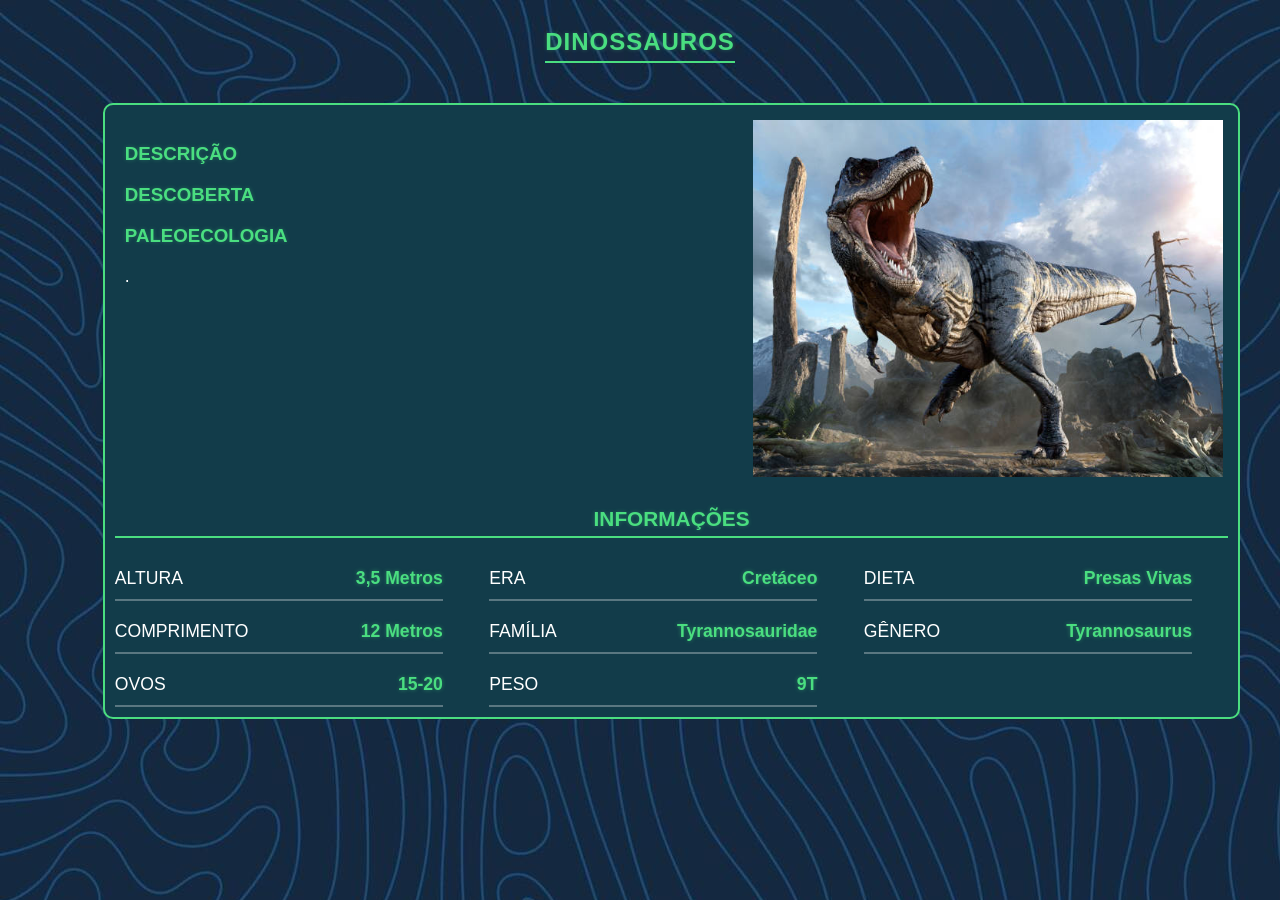
<file: dino.html>
<!DOCTYPE html>
<html lang="pt-br">
<head>
    <meta charset="UTF-8">
    <meta name="viewport" content="width=device-width, initial-scale=1.0">
    <title>Página de dinossauros</title>
    <link rel="stylesheet" href="styles.css">
</head>
<body>
    <section class="pagina">
    <div class="titulo-main">
    <h2 class="titulo-dino">Dinossauros</h2>
    </div>
    <h1 class="subtitulo-main" id="nome-dino"></h1>
    <section class="seçao">
    <div class="conteudo-dino">
        <div class="conteudo-principal">
        <div class="texto-esquerdo">
                 <div class="badge-dino">
                
            </div>
            <div class="descricao">
                <h3 class="subtitulo-dino">Descrição</h3>
            <p id="descricao-dino">
            </p>
            </div>
            <div class="descoberta">
                <h3 class="subtitulo-dino">Descoberta</h3>

                <p id="descoberta-dino">       
                </p>
            </div>
        
            <div class="paleoecologia">
                <h3 class="subtitulo-dino">Paleoecologia</h3>
                <p id="paleoecologia-dino">.
                </p>
            </div>
        </div>
        <div class="img-dino">
            <img id="imagem-dino" src="imgs/rex.png" alt="Tiranossauro rex">
        </div>
        </div>
            <div class="informaçoes-dino">
                <h3 class="subtitulo-respostas">Informações</h3>
                <div class="informaçao">
                <div class="info-linha">
                <label class="subtitulo-informaçao">Altura</label>
                <span id="altura-dino" class="resposta">3,5 metros</span>
                
                </div>
                
                <div class="info-linha">
                <label class="subtitulo-informaçao">Era</label>
                <span id="era-dino" class="resposta">Cretáceo</span>
                
                </div>
                
                <div class="info-linha">
                <label class="subtitulo-informaçao">Dieta</label>
                <span id="dieta-dino" class="resposta">Presas vivas</span>
                
                </div>
                
                <div class="info-linha">
                <label class="subtitulo-informaçao">Comprimento</label>
                <span id="comprimento-dino" class="resposta">12 metros</span>
                
                </div>
                
                <div class="info-linha">
                <label class="subtitulo-informaçao">Família</label>
                <span id="familia-dino" class="resposta">Tyrannosauridae</span>
                
                </div>
                
                <div class="info-linha">
                <label class="subtitulo-informaçao">Gênero</label>
                <span id="genero-dino" class="resposta">Tyrannosaurus</span>
                
                </div>
                
                <div class="info-linha">
                <label class="subtitulo-informaçao">Ovos</label>
                <span id="ovos-dino" class="resposta">15-20</span>
                </div>
                
                <div class="info-linha">
                <label class="subtitulo-informaçao">Peso</label>
                <span id="peso-dino" class="resposta">9T</span>
                </div>
            </div>
            </div>
    </div>
    </section>
    <script src="dino.js"></script>
</body>
</html>
</file>
<file: styles.css>
* {
    box-sizing: border-box;
}
html {
    scroll-behavior: smooth;
}
body {
    overflow-x: hidden;
   background-image: url(imgs/fundo.png);
}
a {
    color: #Ffffff;
    text-decoration: none;
}
.titulo {
    font-family: 'Oxanium', sans-serif;
    color: #4ade80;
    margin: 1rem;
    text-align: center;
    text-transform: uppercase;
    font-size: 2rem;
    letter-spacing: 1px;
    border-bottom: 2px solid #4ade80;
    display: inline-block;
    padding-bottom: 8px;
}
p {
    color: #Ffffff ;
    font-family: "Share tech Mono", sans-serif;
}
.topo {
    margin: 0.5rem;
    display: flex;
    flex-direction: column;
    justify-content: center;
    align-items: center;
}
.informacoes {
    color: #Ffffff;
   margin-top: 0.5rem;
   font-family: Tahoma, sans-serif;
   font-size: 0.95rem;
}
.navegaçao {
    box-shadow: 0px 0px 5px #4ade80;
    text-align: center;
    border-radius: 20px;
    background-color: #123c4a;
    padding: 1rem;
    width: 25rem;
    font-family:'Gill Sans', 'Gill Sans MT', Calibri, 'Trebuchet MS',  sans-serif;
}

.inicio {
    display: flex;
    flex-direction: column;
    justify-content: center;
    align-items: center;
}
.subtitulo {
    margin-top: 2rem;
    font-family: 'Oxanium', sans-serif;
    text-transform: uppercase;
    color: #Ffffff;
    letter-spacing: 1px;
    font-size: 1.5rem;
    text-align: center;
}
img {
    border-radius: 0px 5px 0px 15px;
    transition: 0.4s;
}
#plesiossauro {
    display: flex;
    flex-direction: column;
    justify-content: center;
    align-items: center;
}
button {
    background: #0a3146;
    border-radius: 15px;
    padding: 1rem;
    transition: 0.3s ease;
}
button:hover {
    box-shadow: 0px 1px 6px #4ade80;
    border: 2px solid #4ade80;
}
button:hover a {
    color: #4ade80;
}
a {
    font-family: 'Oxanium', sans-serif;
    padding-bottom: 8px;
    color: #ffffff;
}
a:hover {
    cursor: pointer;
}
.texto {
    letter-spacing: 1px;
    text-transform: uppercase;
}
#ictiossauro {
    display: flex;
    flex-direction: column;
    justify-content: center;
    align-items: center;
}
#mosassauro {
    display: flex;
    flex-direction: column;
    justify-content: center;
    align-items: center;
}
@media (max-width: 450px) {
    img {
        width: 20rem;
        margin: 0;
    }
    .navegaçao {
        width: 15rem;
    }
}
@media (max-width: 350px) {
    p {
        font-size: 0.8rem;
    }
    .informacoes {
        margin: 10px;
    }
}
.card {
    max-width: 220px;
    border-radius: 15px 0px 15px 15px;
    width: 100%;
    height: 13rem;
    background: #123c4a;
    transition: 0.4s ease;
}
.card h3 {
    padding: 1rem;
}
.card:hover .nome {
    transition: 0.4s ease;
    color: #4ade80;
}
.card:hover {
    box-shadow: 0 0 4px #4ade80;
    transform: scale(1.05) translateY(-4px);
}

.card img {
    object-position: top left;
    border-radius: 0px 0px 15px 0px;
    width: 90%;
    height: 8rem;
    object-fit: cover;
}
.card h3 {
    margin-top: 1.4rem;
    letter-spacing: 0.5px;
    padding-left: 0.5rem;
    font-size: 0.9rem;
    color: #ffffff;
    text-transform: uppercase;
}
.sistema-de-busca {
    margin-top: 2rem;
    display: flex;
    flex-direction: column;
    justify-content: center;
    align-items: center;
}
.geral {
    margin-bottom: 1.5rem;
    margin-top: 1rem;
    gap: 40px;
    display: flex;
    flex-direction: row;
    justify-content: center;
    align-items: center;
}
.geral label {
    margin-bottom: 7px;
    display: block;
    font-size: 0.90rem;
    font-family: 'Oxanium', sans-serif;
    letter-spacing: 0.5px;
    text-transform: uppercase;
    color: #Ffffff;
}
#btn {
    margin-top: auto;
    margin-bottom: 2rem;
    letter-spacing: 1px;
    text-transform: uppercase;
    color: #ffffff;
}
#btn:hover {
    color: #4ade80;
}
.card-dino {
    background: rgba(0, 255, 0, 0.2);
    box-sizing: border-box;
    border-bottom: 15px solid #4ade80;
    position: relative;
    margin-bottom: 1.6rem;
    display: flex;
    flex-direction: row;
    align-items: stretch;
    gap: 20px;
    width: 90%;
    max-width: 40rem;
    background: #123c4a;
    border-radius: 0 0 20px 0;
    height: auto;
    transition: 0.3s;
    margin: 0 auto;
}
.card-dino:hover {
    transform: scale(1.05) translateY(-4px);
}
.card-dino img {
    flex-shrink: 0;
    padding: 0;
    margin: 0;
    display: block;
    width: 100%;
    max-width: 20rem;
    height: auto !important;
    border-radius: 0px 0px 20px 0px;
}


.conteudo {
    gap: 10px;
    width: 100%;
    min-width: 0;
    overflow-wrap: break-word;
    padding: 20px;
    padding-left: 1rem;
    flex: 1;
    display: flex;
    flex-direction: column;
    justify-content: center;
    
}
#plesiossauro {
    display: flex;
    flex-direction: row;
    justify-content: center;
    align-items: flex-start;
    background: #123c4a;
}
#ictiossauro {
    display: flex;
    flex-direction: row;
    justify-content: center;
    align-items: flex-start;
}
#mosassauro {
    display: flex;
    flex-direction: row;
    justify-content: center;
    align-items: flex-start;
}

@media (max-width: 620px) {
    .card-dino {
        display: flex !important;
        flex-direction: column  !important;
        align-items: center;
    }
    .card-dino img {
        width: 100%;
        max-width: 18rem;
        height: auto;
        display: block;

    }
    .conteudo {
        align-items: center;
        width: 100%;
        text-align: center;
    }
    h3 {
    overflow-wrap: break-word;
    word-break: break-word;
}
    .geral {
        flex-direction: column;
        align-items: center;
    }
    select, input {
        width: 80%;
    }
    .imagem {
        width: 100%;
        display: flex;
        justify-content: center;
    }

}
.aquaticos {
    display: flex;
    flex-direction: column;
    gap: 40px;
}
.cards {
    display: block;
    gap: 30px;
    width: 100%;
    max-width: 1200px;
    margin: 0 auto;
    display: grid;
    grid-template-columns: repeat(auto-fit, minmax(180px, 220px));
    justify-content: center;
}
.resultados {
    width: 100%;
}
.sem-resultados {
    display: none;
    margin-top: 0.8rem;
    border-radius: 10px;
    padding: 2rem;
    text-align: center;
    width: 90%;
    margin-left: 5%;
    height: 20rem ;
    background: #123c4a;
}
.sem-resultados p {
    margin-top: 7rem;
}
.conteudo-dino {
    background: #123c4a;
    width: 90%;
    max-width: 1300px;
    border-radius: 10px;
    height: auto;
    margin-left: 5%;
    padding: 10px;
}
.subtitulo-dino {
    font-family: 'Oxanium', sans-serif;
    color: #4ade80;
    font-weight: 700;
    text-shadow: 0px 0px 4px rgba(74, 222, 128, 0.3);
    text-transform: uppercase;
}
.titulo-dino {
    padding-bottom: 5px;
    letter-spacing: 1px;
    display: inline-block;
    font-family: 'Oxanium', sans-serif;
    color: #4ade80;
    font-weight: 700;
    text-shadow: 0px 0px 4px rgba(74, 222, 128, 0.3);
    text-transform: uppercase;
    border-bottom: 2px solid #4ade80;
}
.subtitulo-main {
    letter-spacing: 1px;
    color: #ffffff;
    text-transform: uppercase;
    font-family: 'Oxanium', sans-serif;
    text-align: center;
}

.img-dino img {
    padding:5px;
    border-radius: 0;
    width: 30rem;
}
.resposta, label {
    display: inline;
}
.resposta {
    color: #4ade80;
    font-size: 1.1rem;
}
label {
    font-size: 1.1rem;
    color: #ffffff;
    text-transform: uppercase;
    font-family: 'Oxanium', sans-serif;
}
.informaçoes h3 {
    text-align: center;
    letter-spacing: 1px;
    text-transform: uppercase;
    font-family: 'Oxanium', sans-serif;
    color: #4ade80;
    font-size: 1.5rem;
    border-bottom: 1px solid #4ade80;
}

.info-linha {
    width: 90%;
    display: flex;
    justify-content: space-between;
    align-items: center;
    border-bottom: 2px solid rgba(255, 255, 255, 0.3);
    padding: 10px 0;
}
.info-linha span {
    margin-left: 1rem;
    font-family: 'Share tech Mono', sans-serif;
    font-weight: 700;
    text-shadow: 0 0 4px rgba(74, 222, 128, 0.4);
}
.subtitulo-respostas {
    color: #4ade80;
    font-weight: 700;
    text-shadow: 0px 0px 4px rgba(74, 222, 128, 0.3);
}
.informaçao {
    display: grid;
    grid-template-columns: 1fr 1fr 1fr;
    gap: 10px;
}
.titulo-main {
    display: flex;
    justify-content: center;
    align-items: center;
}
.informaçoes {
    margin-top: 4rem;
}
.conteudo-principal {
    gap: 30px;
    display: flex;
}
.texto-esquerdo {
    padding: 10px;
    width: 47rem;
}
.conteudo-principal p {
    font-size: 1.1rem
}
@media (max-width: 1200px) {
    .conteudo-principal {
        display: flex;
        flex-direction: column-reverse;
        justify-content: center;
        align-items: center;
    }
    .texto-esquerdo {
        padding: 20px;
        width: auto;
    }
    .informaçao {
        display: flex;
        flex-direction: column;
        justify-content: center;
        align-items: center;
    }
}
@media (max-width: 550px) {
    .img-dino img {
        width:  18rem;
    }
    .resposta {
        font-size: 0.95rem;
    }
}
@media (max-width: 350px) {
    .img-dino img {
        width: 13rem;
    }
}
.seçao {
    display: flex;
    justify-content: center;
    align-items: center;
}
.resposta {
    text-transform: capitalize;
}
#descoberta-dino {
    font-size: 1.1rem;
    color: #ffffff;
    font-family: 'Share tech Mono', sans-serif;
}
.card-dino {
    opacity: 0;
    transform: translateY(20px);
    transition: opacity 0.6s ease transform 0.6s ease;
}
.card-dino.show {
    opacity: 1;
    transform: translateY(0);
}
.titulo {
    animation: aparecer 0.4s;
}
.subtitulo-especial {
    animation: aparecer 0.4s;
}
@keyframes aparecer {
    0% {
    opacity: 0;
    transform: translateY(-20px)
    }
    100% {
    opacity: 1;
    transform: translateY(0);
    }
}
.subtitulo-respostas {
    padding-bottom: 5px;
    border-bottom: 2px solid #4ade80;
    font-size: 1.3rem;
    text-align: center;
    text-transform: uppercase;
    font-family: 'Oxanium', sans-serif;
}
.card {
    transform: translateY(-20px);
    opacity: 0;
}
.card.show {
    transform: translateY(0);
    opacity: 1;
}
.pagina {
    animation: aparecer 0.4s ease;
}
.informacoes-html {
    animation: aparecer 0.4s ;
}
.navegaçao {
    animation: aparecer 0.4s;
}
.conteudo-dino {
    border: 2px solid #4ade80;
    position: relative;
}
.badge-dino {
    position: absolute;
    top: 27px;
    left: 20%;
    display: inline;
    padding-bottom: 4px;
    border-bottom: 2px solid #4ade80;
    letter-spacing: 0.5px;
    font-weight: 700;
    text-shadow: 0px 0px 4px rgba(74, 222, 128, 0.3);
    text-transform: uppercase;
    font-size: 1.2rem;
    color: #4ade80;
    font-family: 'Oxanium', sans-serif;
}
@media (max-width: 1200px) {
    .badge-dino {
    position: static;
    display: flex;
    flex-direction: column;
    justify-content: center;
    align-items: center;
    font-size: 1rem;
    }
}
select, #nome {
    gap: 10rem;
    margin-bottom: 1rem;
    border: 2px solid #4ade80;
    border-radius: 3px;
    font-size: 16px;
    padding: 6px;
    width: 18rem;
}
.geral {
    display: flex;
    flex-direction: row;
    justify-content: center;
    align-items: center;
    gap: 26%;
}
@media (max-width: 1350px) {
    .geral {
        flex-direction: column;
        justify-content: center;
        align-items: center;
    }
}
</file>
